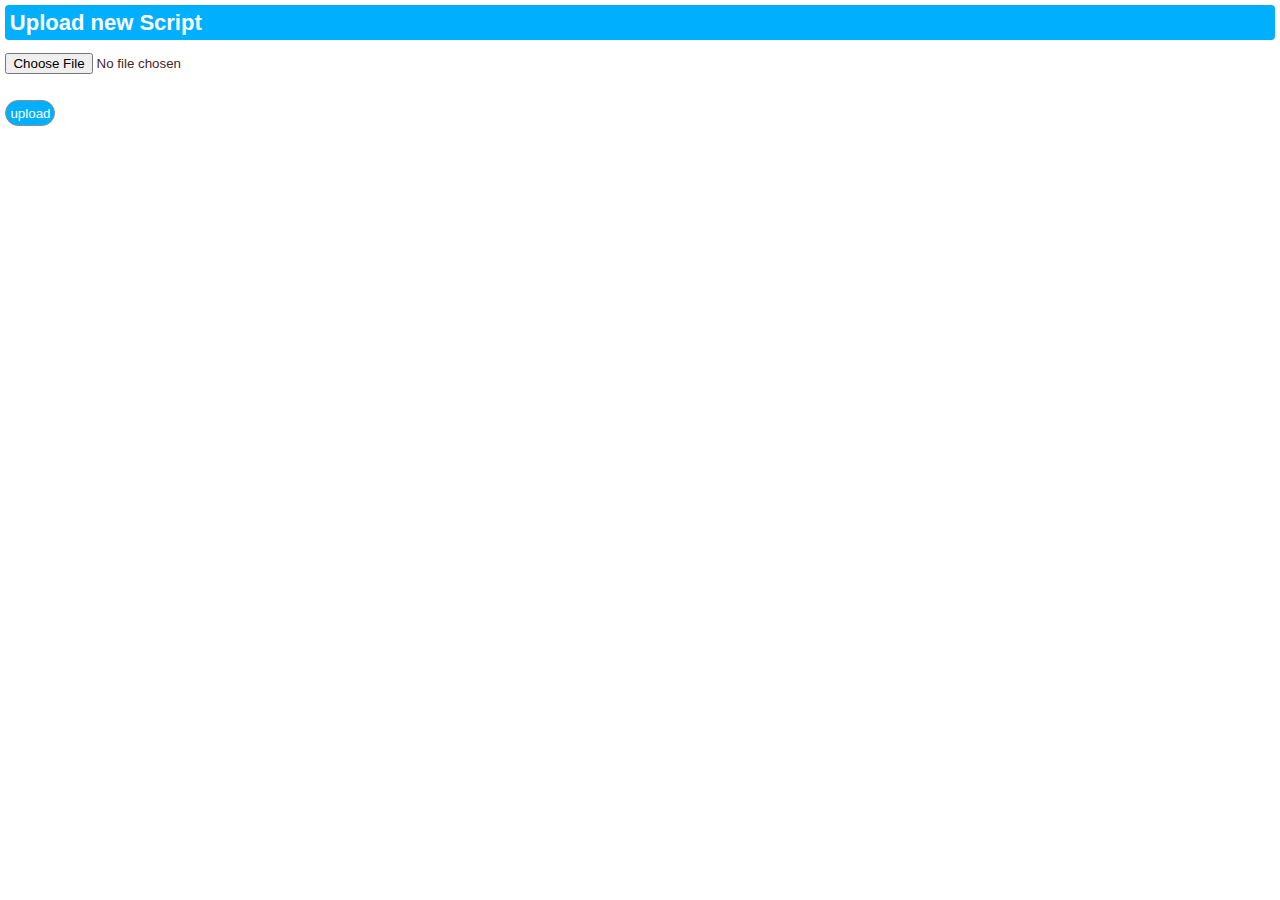
<file: esp8266_wifi_duck/upload.html>
<!Doctype html>
<html>
	<head>
		<meta charset="utf-8">
		<link rel="stylesheet" href="style.css">
		<meta name="viewport" content="width=device-width, initial-scale=0.8">
	</head>
	<body>
		<div id="content">
			<h1>Upload new Script</h1>
			<form action="/upload" method="POST" enctype="multipart/form-data">
				<input type='file' name='update'>
				<br />
				<br />
				<input type='submit' value='upload'>
			</form>
		</div>
	</body>
</html>
</file>
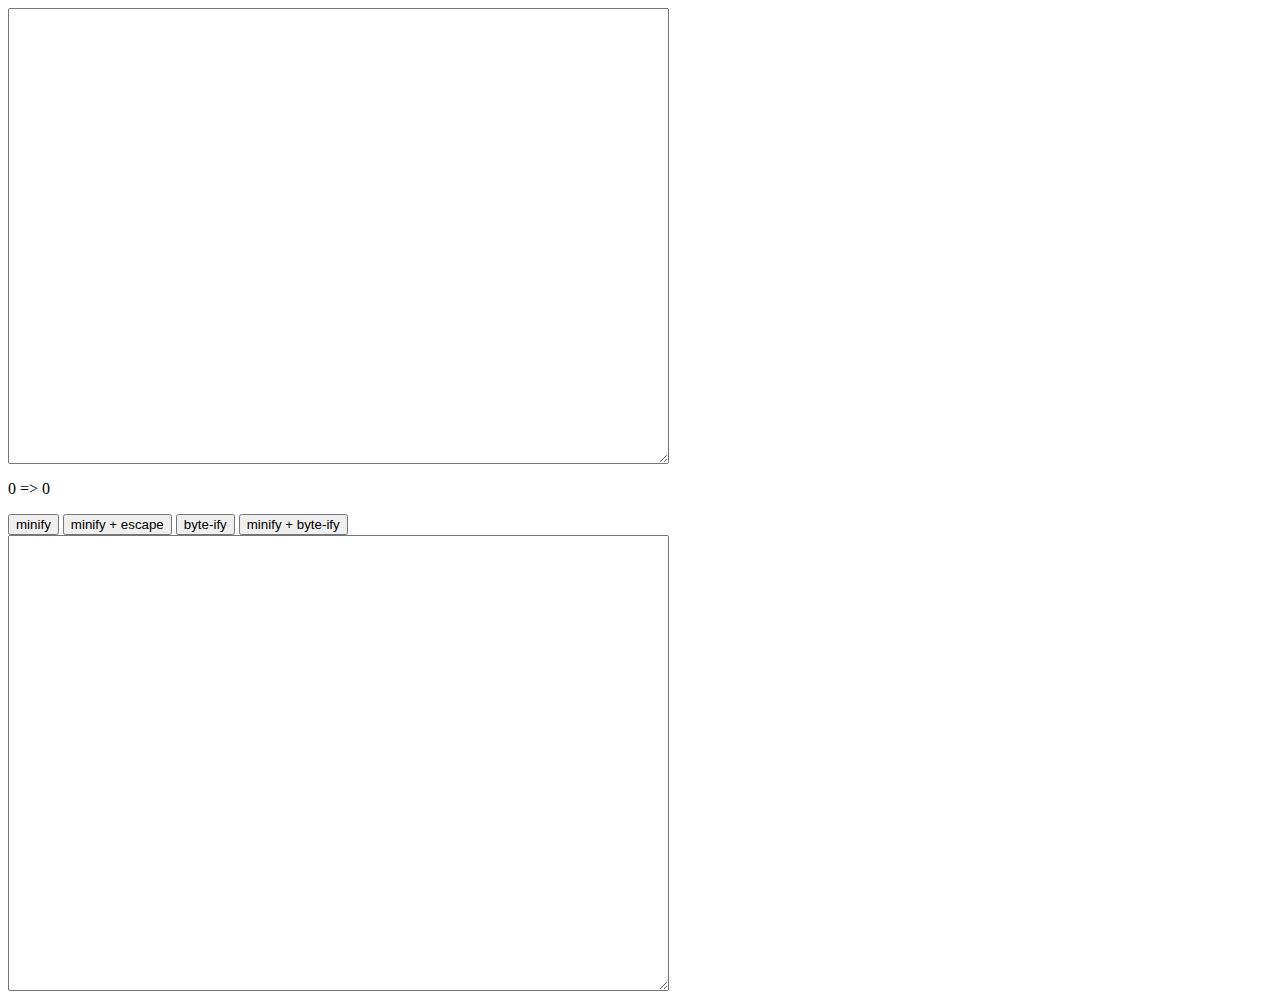
<file: html_files/minifier.html>
<html>
  <head>
    <script src="https://code.jquery.com/jquery-3.1.1.min.js"></script>
    <script>
      function miniEsc(){
        var input = $('#input').val().replace(/\r\n|\r|\n/g," ").replace( /\s\s+/g, ' ' ).replace(/"/g, '\\"' );
        $('#output').val(input);
        $('#info1').html($('#input').val().length);
        $('#info2').html(input.length);
      }
      
      function mini(){
        var input = $('#input').val().replace(/\r\n|\r|\n/g," ").replace( /\s\s+/g, ' ' );
        $('#output').val(input);
        $('#info1').html($('#input').val().length);
        $('#info2').html(input.length);
      }
      
      String.prototype.convertToHex = function (delim) {
          return this.split("").map(function(c) {
              return ("0" + c.charCodeAt(0).toString(16)).slice(-2);
          }).join(delim || "");
      };
      
      function byte(){
        var input = $('#input').val().convertToHex(",0x");
        $('#output').val("0x"+input);
        $('#info1').html($('#input').val().length);
        $('#info2').html((input.match(/,/g) || []).length+1);
      }
	  
	  function byteAndmini(){
		var input = "0x"+$('#input').val().replace(/\r\n|\r|\n/g," ").replace( /\s\s+/g, ' ' ).convertToHex(",0x");;
        $('#output').val(input);
        $('#info1').html($('#input').val().length);
        $('#info2').html((input.match(/,/g) || []).length+1);
	  }
    </script>
  </head>
  <body>
    <textarea id="input" rows="30" cols="80"></textarea><br />
    <p><span id="info1">0</span> => <span id="info2">0</span></p>
    <button onclick="mini()">minify</button>
    <button onclick="miniEsc()">minify + escape</button>
    <button onclick="byte()">byte-ify</button>
	<button onclick="byteAndmini()">minify + byte-ify</button><br />
    <textarea id="output" rows="30" cols="80"></textarea><br />
  </body>
</html>
</file>
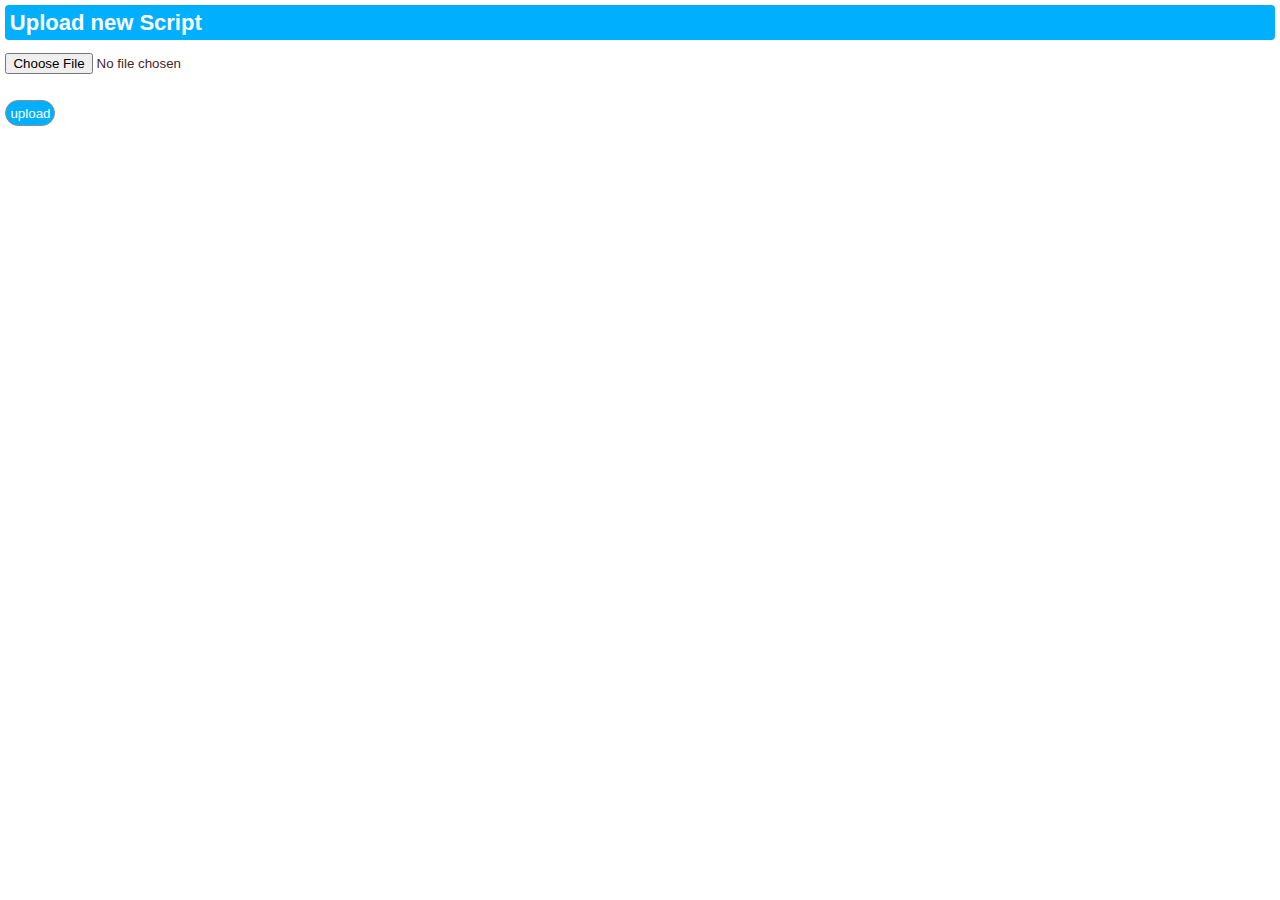
<file: html_files/upload.html>
<!Doctype html>
<html>
	<head>
		<meta charset="utf-8">
		<link rel="stylesheet" href="style.css">
		<meta name="viewport" content="width=device-width, initial-scale=0.8">
	</head>
	<body>
		<div id="content">
			<h1>Upload new Script</h1>
			<form action="/upload" method="POST" enctype="multipart/form-data">
				<input type='file' name='update'>
				<br />
				<br />
				<input type='submit' value='upload'>
			</form>
		</div>
	</body>
</html>
</file>
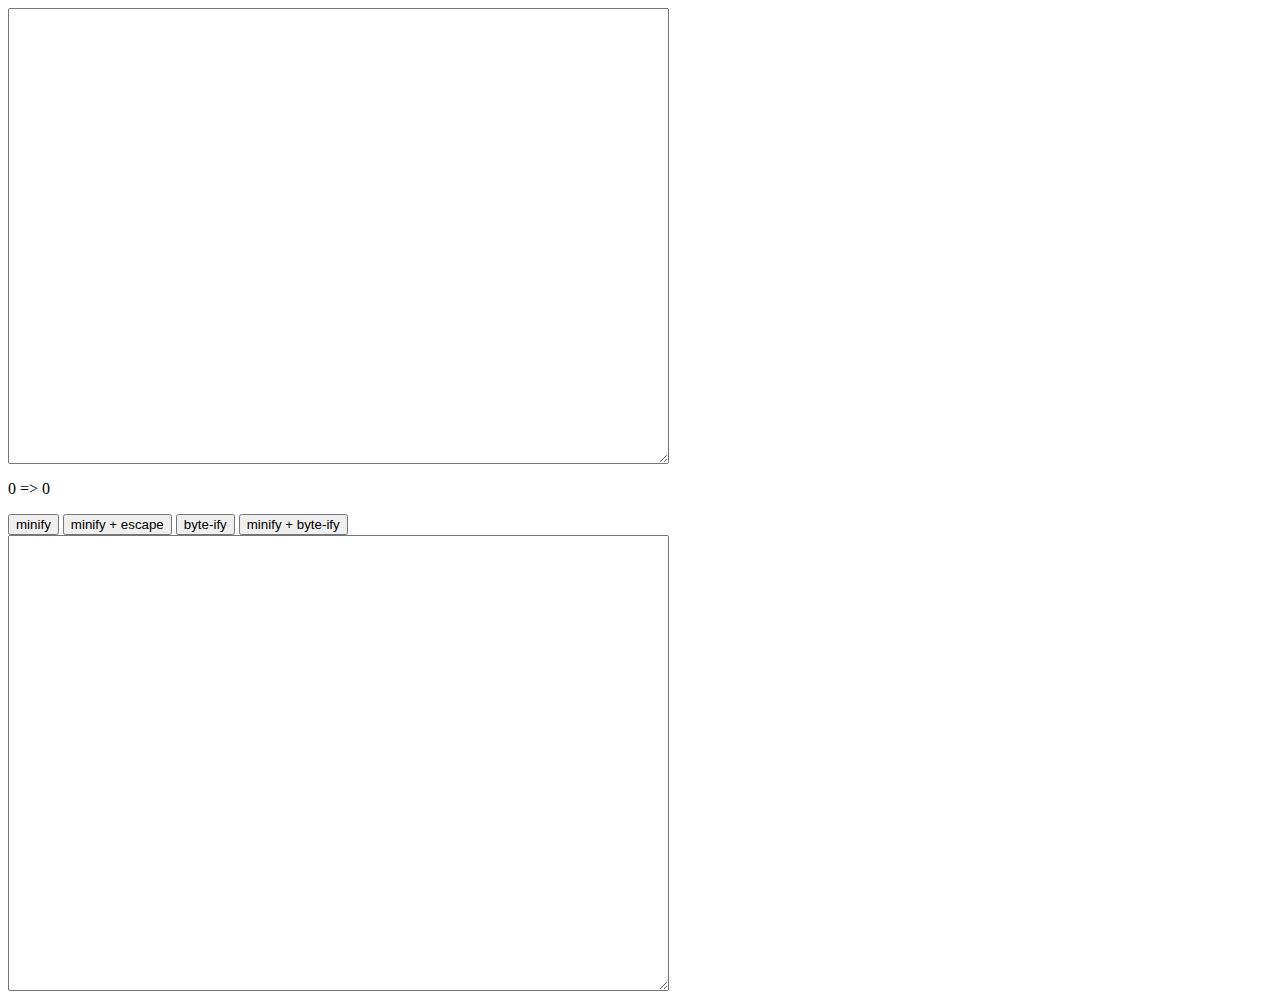
<file: esp8266_wifi_duck/html/minifier.html>
<html>
	<head>
		<script src="https://code.jquery.com/jquery-3.1.1.min.js"></script>
		<script>
			function miniEsc(){
				var input = $('#input').val().replace(/\r\n|\r|\n/g," ").replace( /\s\s+/g, ' ' ).replace(/"/g, '\\"' );
				$('#output').val(input);
				$('#info1').html($('#input').val().length);
				$('#info2').html(input.length);
			}

			function mini(){
				var input = $('#input').val().replace(/\r\n|\r|\n/g," ").replace( /\s\s+/g, ' ' );
				$('#output').val(input);
				$('#info1').html($('#input').val().length);
				$('#info2').html(input.length);
			}

			String.prototype.convertToHex = function (delim) {
				return this.split("").map(function(c) {
					return ("0" + c.charCodeAt(0).toString(16)).slice(-2);
				}).join(delim || "");
			};

			function byte(){
				var input = $('#input').val().convertToHex(",0x");
				$('#output').val("0x"+input);
				$('#info1').html($('#input').val().length);
				$('#info2').html((input.match(/,/g) || []).length+1);
			}

			function byteAndmini(){
				var input = "0x"+$('#input').val().replace(/\r\n|\r|\n/g," ").replace( /\s\s+/g, ' ' ).convertToHex(",0x");;
				$('#output').val(input);
				$('#info1').html($('#input').val().length);
				$('#info2').html((input.match(/,/g) || []).length+1);
			}
		</script>
	</head>
	<body>
		<textarea id="input" rows="30" cols="80"></textarea><br />
		<p><span id="info1">0</span> => <span id="info2">0</span></p>
		<button onclick="mini()">minify</button>
		<button onclick="miniEsc()">minify + escape</button>
		<button onclick="byte()">byte-ify</button>
		<button onclick="byteAndmini()">minify + byte-ify</button><br />
		<textarea id="output" rows="30" cols="80"></textarea><br />
	</body>
</html>
</file>
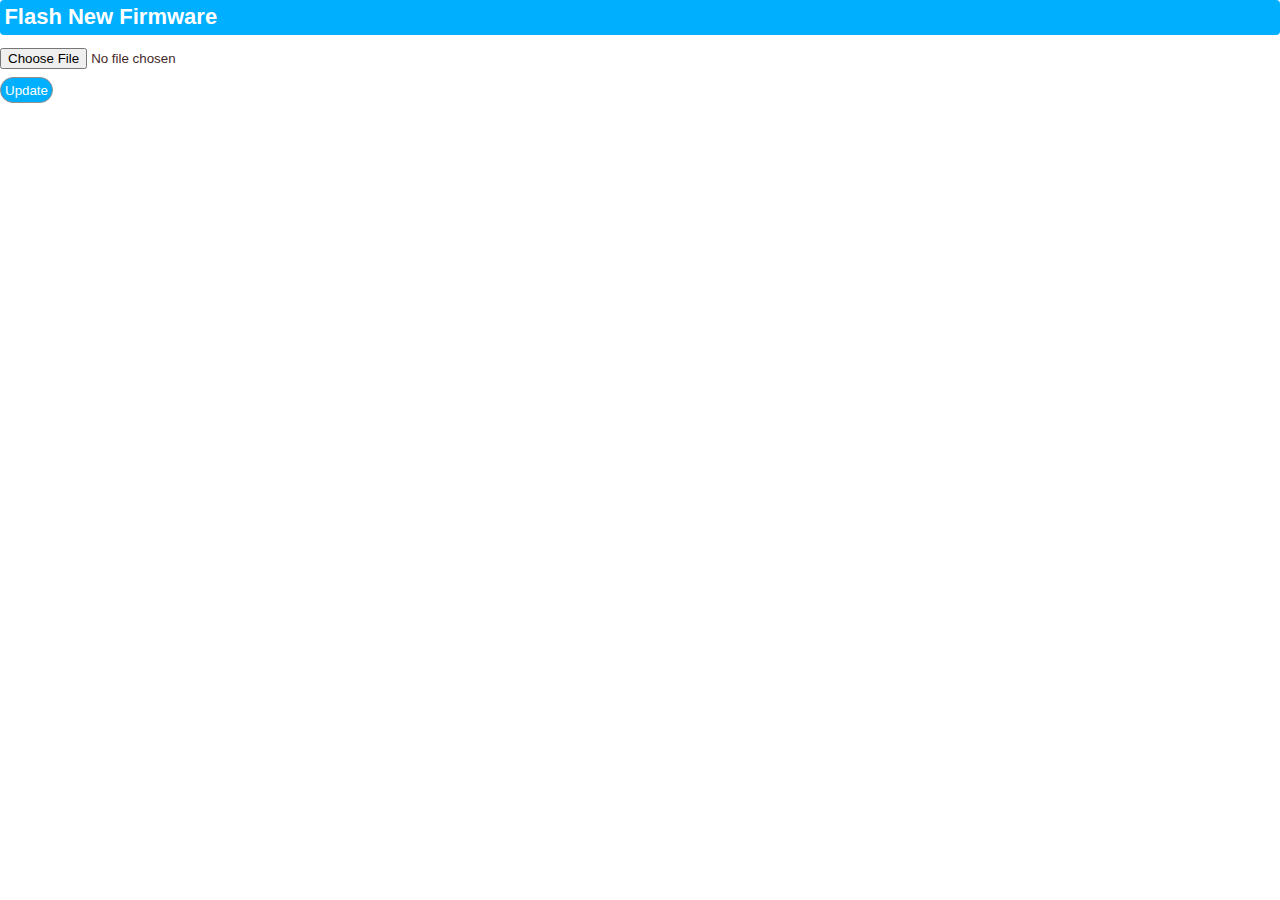
<file: esp8266_wifi_duck/html/update.html>
<!Doctype html>
<html>
	<head>
		<meta charset="utf-8">
		<link rel="stylesheet" href="style.css">
		<meta name="viewport" content="width=device-width, initial-scale=0.8">
	</head>
	<body>
		<h1>Flash New Firmware</h1>
		<form method='POST' action='/update' enctype='multipart/form-data'>
			<input type='file' name='update'>
			<br />
			<input type='submit' value='Update'>
		</form>
	</body>
</html>
</file>
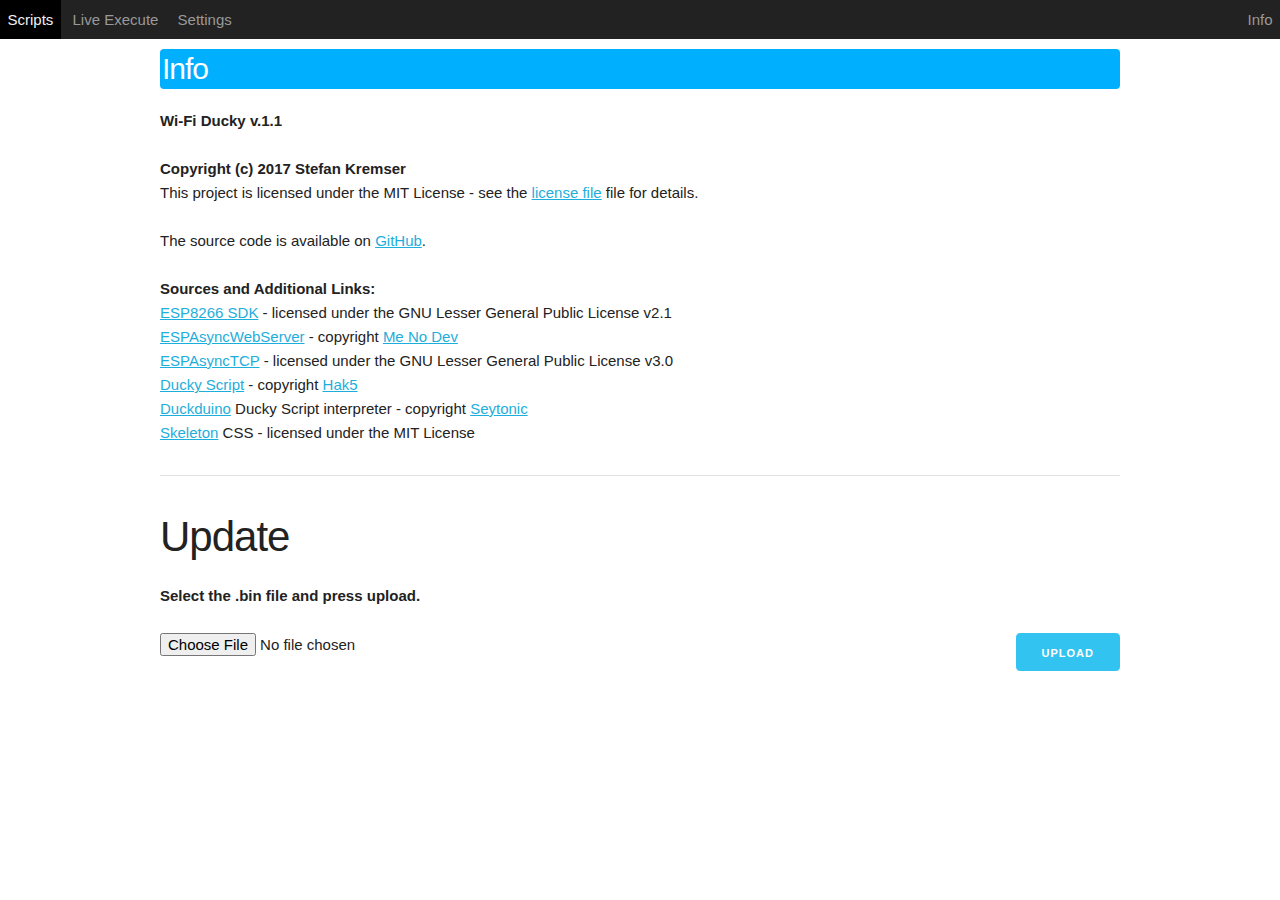
<file: esp8266_wifi_duck/html/files/info.html>
<!Doctype html>
<html>
	<head>
		<meta charset="utf-8">
		<link rel="stylesheet" href="style.css">
		<script src="functions.js"></script>
		<meta name="viewport" content="width=device-width, initial-scale=0.8">
		<meta charset="utf-8">
		<title>Wi-Fi Ducky</title>
		<meta name="description" content="Wi-Fi enabled USB HID">
		<meta name="author" content="Spacehuhn - Stefan Kremser">
		<meta name="viewport" content="width=device-width, initial-scale=1">
		<link rel="stylesheet" href="normalize.css">
		<link rel="stylesheet" href="skeleton.css">
	</head>
	<body>
		<nav>
			<a href="index.html">Scripts</a>
			<a href="live.html">Live Execute</a>
			<a href="settings.html">Settings</a>
			<ul class="nav right">
				<a href="info.html">Info</a>
			<ul>
		</nav>
		<div id="error"></div>
		<div class="container">
			<div class="row">
				<div class="twelve columns">
					<h1 class="header">Info</h1>
					<p>
						<span class="bold">Wi-Fi Ducky v.1.1<br /><br />
						Copyright (c) 2017 Stefan Kremser</span><br />
						This project is licensed under the MIT License - see the <a href="license">license file</a> file for details.<br />
						<br />
						The source code is available on <a href="https://github.com/spacehuhn/wifi_ducky" target="_blank">GitHub</a>.<br />
						<br />
						<span class="bold">Sources and Additional Links:</span><br />
						<a href="https://github.com/esp8266/Arduino">ESP8266 SDK</a> - licensed under the GNU Lesser General Public License v2.1<br />
						<a href="https://github.com/me-no-dev/ESPAsyncWebServer">ESPAsyncWebServer</a> - copyright <a href="https://github.com/me-no-dev">Me No Dev</a><br />
						<a href="https://github.com/me-no-dev/ESPAsyncTCP">ESPAsyncTCP</a> - licensed under the GNU Lesser General Public License v3.0<br />
						<a href="https://github.com/hak5darren/USB-Rubber-Ducky/wiki/Duckyscript">Ducky Script</a> - copyright <a href="https://www.hak5.org/">Hak5</a><br />
						<a href="https://github.com/Seytonic/Duckduino-microSD">Duckduino</a> Ducky Script interpreter - copyright <a href="https://www.youtube.com/seytonic">Seytonic</a><br />
						<a href="http://getskeleton.com/">Skeleton</a> CSS - licensed under the MIT License<br />
					</p>
					<hr />
					<h2>Update</h2>
					<p class="bold">Select the .bin file and press upload.</p>
					<form method='POST' action='/update' enctype='multipart/form-data'>
						<input type='file' name='update'>
						<input type='submit' class="button-primary right" value='Upload'>
					</form>
				</div>
			</div>
		</div>
	</body>
</html>
</file>
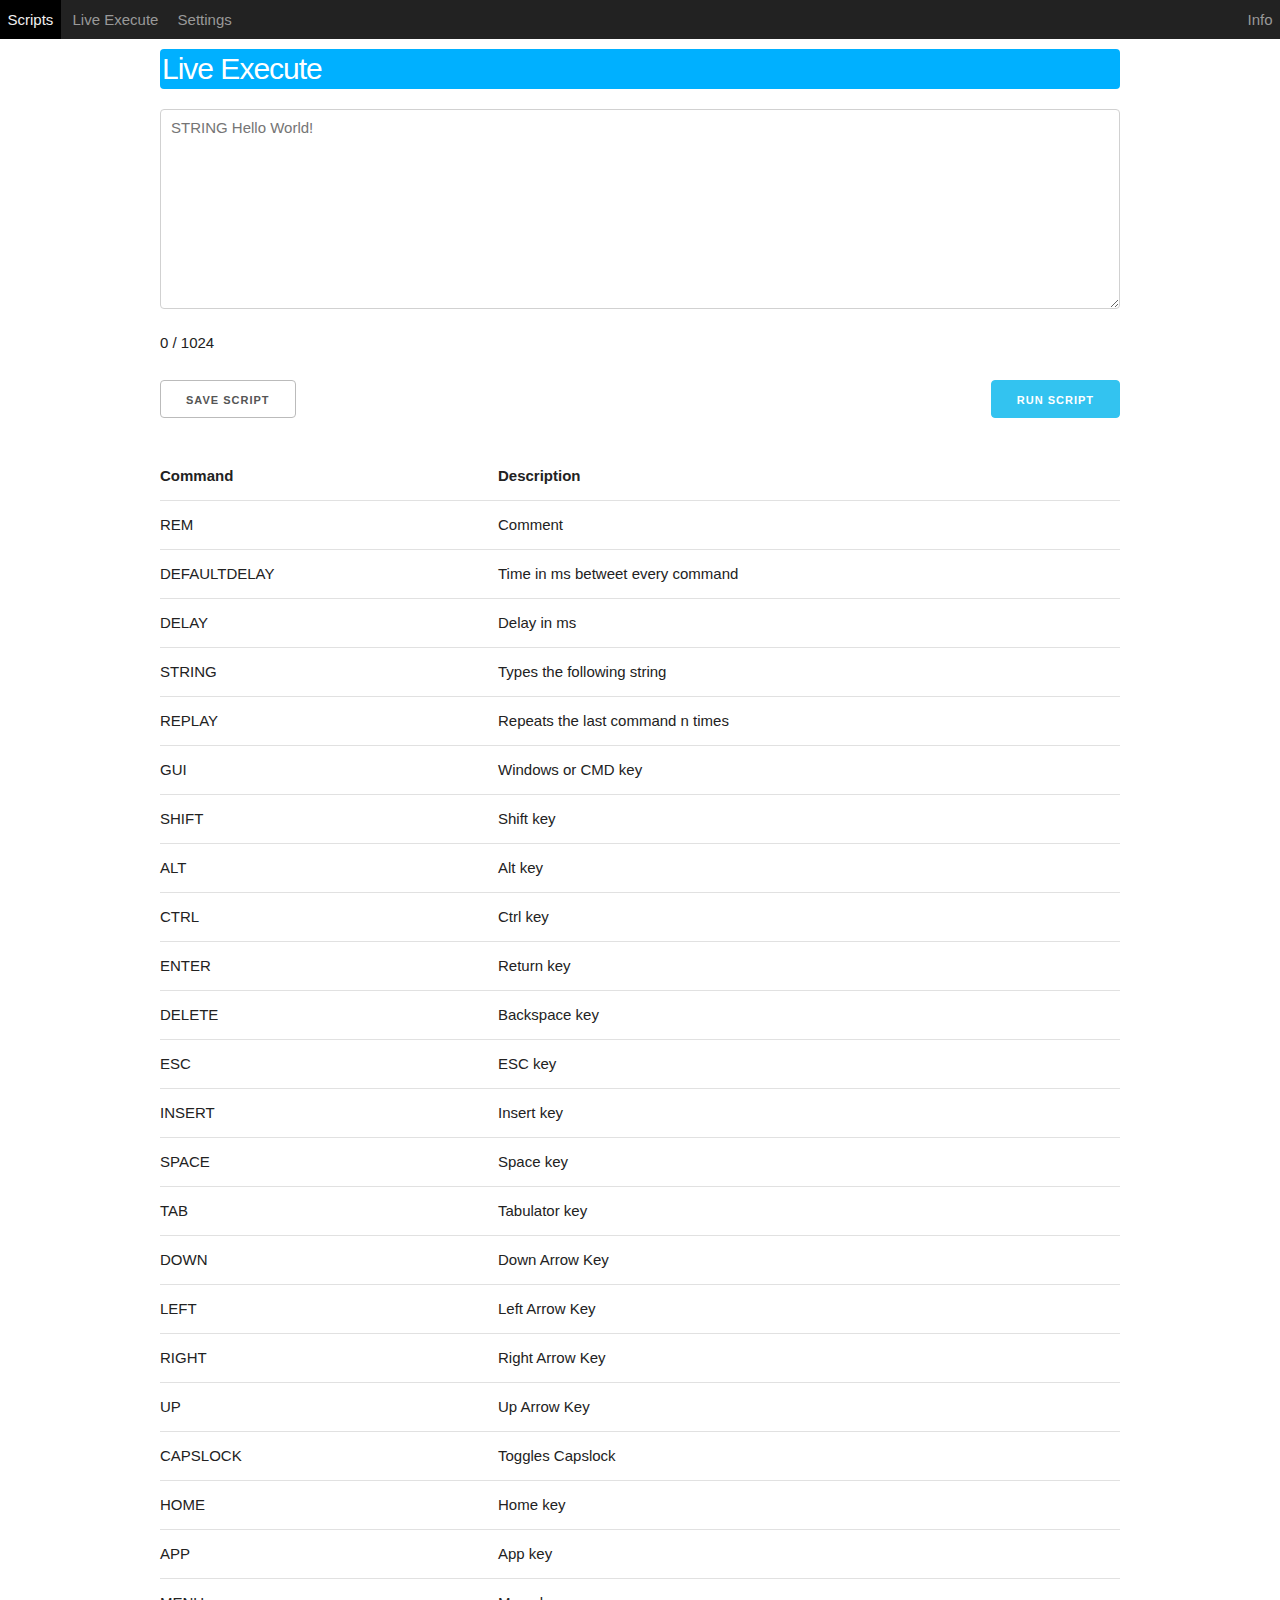
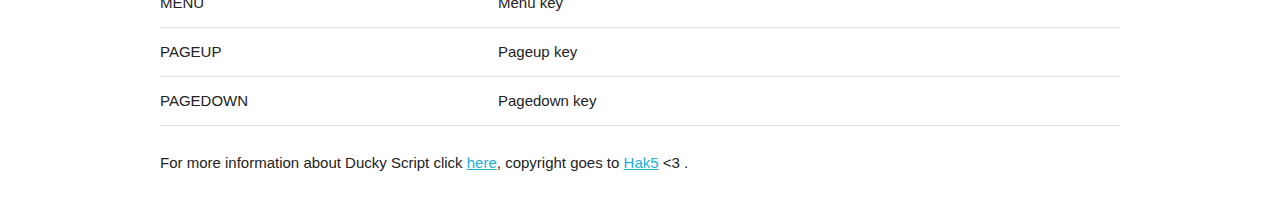
<file: esp8266_wifi_duck/html/files/live.html>
<!Doctype html>
<html>
	<head>
		<meta charset="utf-8">
		<link rel="stylesheet" href="style.css">
		<script src="functions.js"></script>
		<meta name="viewport" content="width=device-width, initial-scale=0.8">
		<meta charset="utf-8">
		<title>Wi-Fi Ducky</title>
		<meta name="description" content="Wi-Fi enabled USB HID">
		<meta name="author" content="Spacehuhn - Stefan Kremser">
		<meta name="viewport" content="width=device-width, initial-scale=1">
		<link rel="stylesheet" href="normalize.css">
		<link rel="stylesheet" href="skeleton.css">
	</head>
	<body>
		<nav>
			<a href="index.html">Scripts</a>
			<a href="live.html">Live Execute</a>
			<a href="settings.html">Settings</a>
			<ul class="nav right">
				<a href="info.html">Info</a>
			<ul>
		</nav>
		<div id="error"></div>
		<div class="container">
			<div class="row">
				<div class="twelve columns">
					<h1 class="header">Live Execute</h1>
					<form>
						<textarea id="scriptTextArea" name='script' maxlength="1024" placeholder="STRING Hello World!" onkeyup="count()" onkeydown="count()" onchange="count()"></textarea>
						<p><span id="charCount">0</span> / 1024</p>
					</form>
					<button onclick="save()" class="left">save script</button>
					<button onclick="run()" class="button-primary right">run script</button>
					<br />
					<br />
					<br />
					<table>
						<tr>
							<th>Command</th>
							<th>Description</th>
						</tr>
						<tr>
							<td>REM</td>
							<td>Comment</td>
						</tr>
						<tr>
							<td>DEFAULTDELAY</td>
							<td>Time in ms betweet every command</td>
						</tr>
						<tr>
							<td>DELAY</td>
							<td>Delay in ms</td>
						</tr>
						<tr>
							<td>STRING</td>
							<td>Types the following string</td>
						</tr>
						<tr>
							<td>REPLAY</td>
							<td>Repeats the last command n times</td>
						</tr>
						<tr>
							<td>GUI</td>
							<td>Windows or CMD key</td>
						</tr>
						<tr>
							<td>SHIFT</td>
							<td>Shift key</td>
						</tr>
						<tr>
							<td>ALT</td>
							<td>Alt key</td>
						</tr>
						<tr>
							<td>CTRL</td>
							<td>Ctrl key</td>
						</tr>
						<tr>
							<td>ENTER</td>
							<td>Return key</td>
						</tr>
						<tr>
							<td>DELETE</td>
							<td>Backspace key</td>
						</tr>
						<tr>
							<td>ESC</td>
							<td>ESC key</td>
						</tr>
						<tr>
							<td>INSERT</td>
							<td>Insert key</td>
						</tr>
						<tr>
							<td>SPACE</td>
							<td>Space key</td>
						</tr>
						<tr>
							<td>TAB</td>
							<td>Tabulator key</td>
						</tr>
						<tr>
							<td>DOWN</td>
							<td>Down Arrow Key</td>
						</tr>
						<tr>
							<td>LEFT</td>
							<td>Left Arrow Key</td>
						</tr>
						<tr>
							<td>RIGHT</td>
							<td>Right Arrow Key</td>
						</tr>
						<tr>
							<td>UP</td>
							<td>Up Arrow Key</td>
						</tr>
						<tr>
							<td>CAPSLOCK</td>
							<td>Toggles Capslock</td>
						</tr>
						<tr>
							<td>HOME</td>
							<td>Home key</td>
						</tr>
						<tr>
							<td>APP</td>
							<td>App key</td>
						</tr>
						<tr>
							<td>MENU</td>
							<td>Menu key</td>
						</tr>
						<tr>
							<td>PAGEUP</td>
							<td>Pageup key</td>
						</tr>
						<tr>
							<td>PAGEDOWN</td>
							<td>Pagedown key</td>
						</tr>
					</table>
					<p>
						For more information about Ducky Script click <a href="https://github.com/hak5darren/USB-Rubber-Ducky">here</a>,
						copyright goes to <a href="https://www.hak5.org/">Hak5</a> <3 .
					</p>
				</div>
			</div>
		</div>
		<script>
			function count(){
				document.getElementById("charCount").innerHTML = document.getElementById("scriptTextArea").value.length;
			}

			function run(){
				var script = document.getElementById("scriptTextArea").value.replace(/\n\r?/g, '%0D');
				getResponse("run?script="+script,function(responseText){
					if(responseText == "true") showMessage("Executing Script...",2500);
				},undefined,undefined, "POST");
			}

			function save(){
				var scriptName = prompt("Scriptname:");
				if(scriptName !== null){
					var script = document.getElementById("scriptTextArea").value.replace(/\n\r?/g, '%0D');
					console.log(script);
					getResponse("save?name="+scriptName+"&script="+script,function(responseText){
						if(responseText == "true") showMessage("Script saved as '"+scriptName+"'",2500);
					},undefined,undefined, "POST");
				}
			}
		</script>
	</body>
</html>
</file>
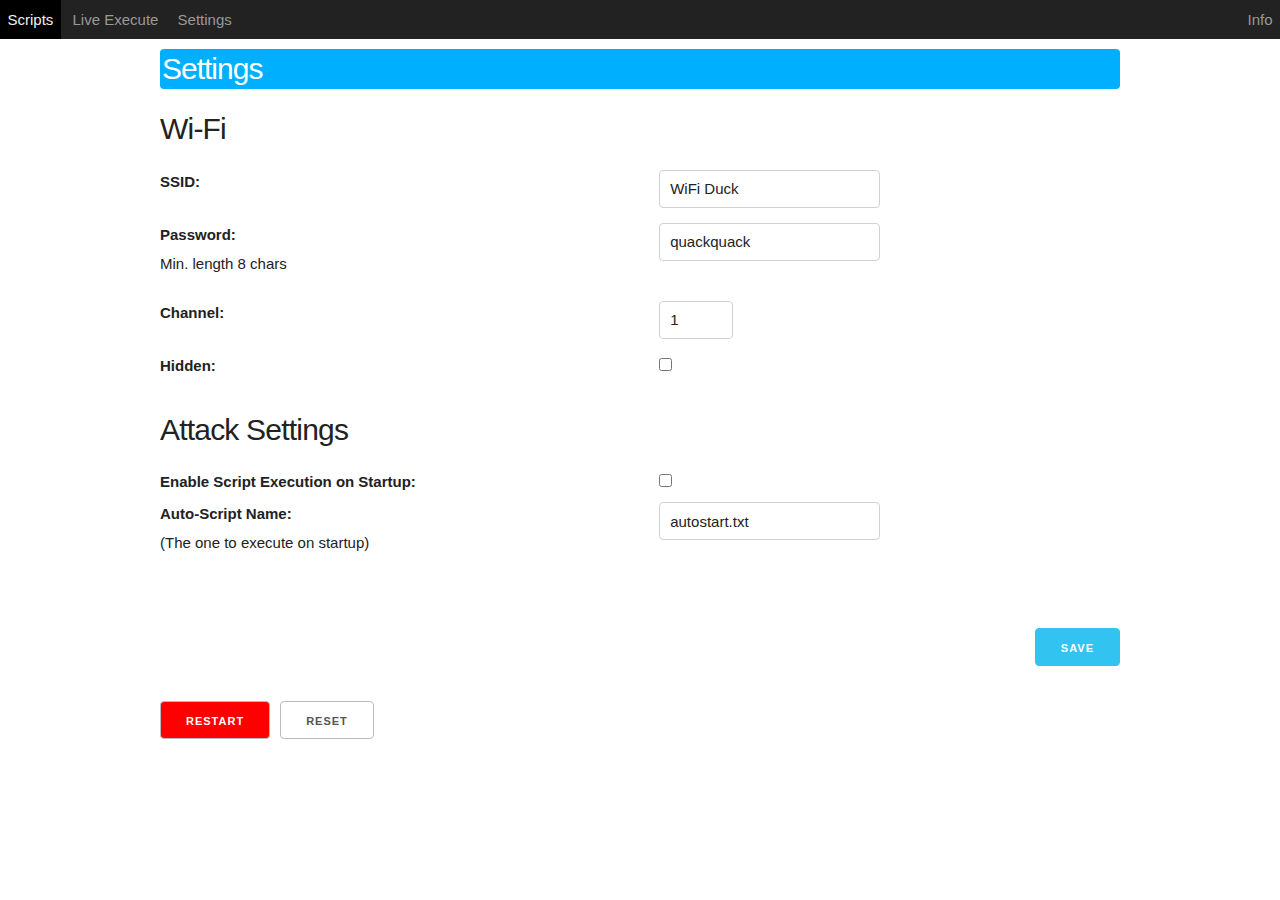
<file: esp8266_wifi_duck/html/files/settings.html>
<!Doctype html>
<html>
	<head>
		<meta charset="utf-8">
		<link rel="stylesheet" href="style.css">
		<script src="functions.js"></script>
		<meta name="viewport" content="width=device-width, initial-scale=0.8">
		<meta charset="utf-8">
		<title>Wi-Fi Ducky</title>
		<meta name="description" content="Wi-Fi enabled USB HID">
		<meta name="author" content="Spacehuhn - Stefan Kremser">
		<meta name="viewport" content="width=device-width, initial-scale=1">
		<link rel="stylesheet" href="normalize.css">
		<link rel="stylesheet" href="skeleton.css">
	</head>
	<body>
		<nav>
			<a href="index.html">Scripts</a>
			<a href="live.html">Live Execute</a>
			<a href="settings.html">Settings</a>
			<ul class="nav right">
				<a href="info.html">Info</a>
			<ul>
		</nav>
		<div id="error"></div>
		<div class="container">
			<div class="row">
				<div class="twelve columns">
					<h1 class="header">Settings</h1>
				</div>
				<form action="settings.html" method="POST">
					<h4>Wi-Fi</h4>
					<div class="row">
						<div class="six columns left">
							<label for="ssid">SSID: </label>
						</div>
						<div class="six columns left">
							<input type="text" value="WiFi Duck" id="ssid" name="ssid" maxlength="32" minlength="1"/>
						</div>
					</div>
					<div class="row">
						<div class="six columns left">
							<label for="pswd">Password: </label>
							<p>Min. length 8 chars</p>
						</div>
						<div class="six columns left">
							<input type="text" value="quackquack" id="pswd" name="pswd"  maxlength="32" minlength="8"/>
						</div>
					</div>
					<div class="row">
						<div class="six columns left">
							<label for="ch">Channel: </label>
						</div>
						<div class="six columns left">
							<input type="number" min="1" max="14" value="1" id="ch" name="ch" />
						</div>
					</div>
					<div class="row">
						<div class="six columns left">
							<label for="hidden">Hidden: </label>
						</div>
						<div class="six columns left">
							<input type="checkbox" id="hidden" name="hidden" value="enabled" />
						</div>
					</div>
					<br />
					<h4>Attack Settings</h4>
					<div class="row">
						<div class="six columns left">
							<label for="autoExec">Enable Script Execution on Startup: </label>
						</div>
						<div class="six columns left">
							<input type="checkbox" id="autoExec" name="autoExec" value="enabled" />
						</div>
					</div>
					<div class="row">
						<div class="six columns left">
							<label for="autostart">Auto-Script Name: </label>
							<p>(The one to execute on startup)</p>
						</div>
						<div class="six columns left">
							<input type="text" minlength="1" maxlength="32" value="autostart.txt" id="autostart" name="autostart" />
						</div>
					</div>
					<br />
					<br />
					<input type="submit" class="button-primary right" value="save" />
				</form>
				<br />
				<br />
				<button class="left button-warn" onclick="restart()">restart</button>
				<button class="left margin-left" onclick="reset()">reset</button>
			</div>
		</div>

		<script>
			function set(e,v) document.getElementById(e).value = v;
			function setChecked(e) document.getElementById(e).setAttribute('checked','checked');

			function loadSettings(){
				getResponse("settings.json",function(responseText){
					var res = JSON.parse(responseText);
					set("ssid",res.ssid);
					set("pswd",res.password);
					set("ch",res.channel);
					set("hidden",res.hidden);
					set("autostart",res.autostart);
					if(res.hidden) setChecked("hidden");
					if(res.autoExec) setChecked("autoExec");
				});
			}

			loadSettings();

			function restart(){
				getResponse("restart",function(responseText){},function(){
					document.getElementById("error").innerHTML = "device is restarting";
				},1000);
			}

			function reset(){
				getResponse("reset",function(responseText){
					loadSettings();
				});
			}
		</script>
	</body>
</html>
</file>
<file: esp8266_wifi_duck/style.css>
/* Global */
*,body{
	margin: 0;
	padding: 0;
	font-family: arial;
	color: #432929;
}
h1{
	font-size: 22px;
	margin-bottom: 0.6em;
	background: #00B0FF;
	color: #fff;
	padding:0.2em;
	border-radius:4px;
}
input[type="text"]{
	height: 24px;
	width: 120px;
	border: 1px solid #A99D9D;
	border-radius: 5px;
	padding: 0.2em;
	margin: 2px;
}
input[type="checkbox"]{
	height: 15px;
	width: auto;
}
.button{
	text-decoration: none;
	display: inline-block;
}
button,
.button,
input[type="submit"]{
	background: #00B0FF;
	color: #fff;
	border: 1px solid #8F8F8F;
	border-radius: 14px;
	padding: 0.34em 0.3em;
	margin-bottom: 0.6em;
	margin-top: 0.6em;
}
button:hover,
.button:hover,
input[type="submit"]:hover{
	color: #000;
}

.warn{
	color:#c20000;
}
.warnBtn{
	background: #c20000;
	color: #fff;
}
.warnBtn:hover{
	background: #f00;
	color: #000;
}
.selectedBtn{
	background: #fff;
	color: #000;
}
.selectedBtn:hover{
	background: #00B0FF;
	color: #fff;
}
.right{ float: right; }
.bold{ font-weight: bold; }
.block{ display: block; }
.marginNull{ margin: 0}
.blue{ color: #00B0FF }
.small{ font-size: 14px; color: #727272 }
	
/* Navigation */
nav{
	background: #222;
}
nav a{
	background: #222;
	color: #999;
	padding: 0.5em;
	display: inline-block;
	text-decoration: none;
}
nav a:hover{
	background: #000;
	color:#f0f0f0;
}
	
/* Content */
#content{
	padding: 0.34em;
}
table{
	padding: 0;
	width: 100%;
	max-width: 960px;
	margin: 0 auto;
	border-spacing: 0;
	background: #222222;
}
table th{
	background: #222222;
	color: #f0f0f0;
}
table td{
	font-size: 14px;
	background: #f0f0f0;
}
table th, table td{
	text-align: center;
	padding: 0.1em 0;
}
table .selected td{
	background: #11a4cc;
}
</file>
<file: html_files/style.css>
/* Global */
*,body{
	margin: 0;
	padding: 0;
	font-family: arial;
	color: #432929;
}
h1{
	font-size: 22px;
	margin-bottom: 0.6em;
	background: #00B0FF;
	color: #fff;
	padding:0.2em;
	border-radius:4px;
}
input[type="text"]{
	height: 24px;
	width: 120px;
	border: 1px solid #A99D9D;
	border-radius: 5px;
	padding: 0.2em;
	margin: 2px;
}
input[type="checkbox"]{
	height: 15px;
	width: auto;
}
.button{
	text-decoration: none;
	display: inline-block;
}
button,
.button,
input[type="submit"]{
	background: #00B0FF;
	color: #fff;
	border: 1px solid #8F8F8F;
	border-radius: 14px;
	padding: 0.34em 0.3em;
	margin-bottom: 0.6em;
	margin-top: 0.6em;
}
button:hover,
.button:hover,
input[type="submit"]:hover{
	color: #000;
}

.warn{
	color:#c20000;
}
.warnBtn{
	background: #c20000;
	color: #fff;
}
.warnBtn:hover{
	background: #f00;
	color: #000;
}
.selectedBtn{
	background: #fff;
	color: #000;
}
.selectedBtn:hover{
	background: #00B0FF;
	color: #fff;
}
.right{ float: right; }
.bold{ font-weight: bold; }
.block{ display: block; }
.marginNull{ margin: 0}
.blue{ color: #00B0FF }
.small{ font-size: 14px; color: #727272 }
	
/* Navigation */
nav{
	background: #222;
}
nav a{
	background: #222;
	color: #999;
	padding: 0.5em;
	display: inline-block;
	text-decoration: none;
}
nav a:hover{
	background: #000;
	color:#f0f0f0;
}
	
/* Content */
#content{
	padding: 0.34em;
}
table{
	padding: 0;
	width: 100%;
	max-width: 960px;
	margin: 0 auto;
	border-spacing: 0;
	background: #222222;
}
table th{
	background: #222222;
	color: #f0f0f0;
}
table td{
	font-size: 14px;
	background: #f0f0f0;
}
table th, table td{
	text-align: center;
	padding: 0.1em 0;
}
table .selected td{
	background: #11a4cc;
}
</file>
<file: esp8266_wifi_duck/html/style.css>
/* Global */
*,body{
	margin: 0;
	padding: 0;
	font-family: arial;
	color: #432929;
}
h1{
	font-size: 22px;
	margin-bottom: 0.6em;
	background: #00B0FF;
	color: #fff;
	padding:0.2em;
	border-radius:4px;
}
input[type="text"]{
	height: 24px;
	width: 120px;
	border: 1px solid #A99D9D;
	border-radius: 5px;
	padding: 0.2em;
	margin: 2px;
}
input[type="checkbox"]{
	height: 15px;
	width: auto;
}
.button{
	text-decoration: none;
	display: inline-block;
}
button,
.button,
input[type="submit"]{
	background: #00B0FF;
	color: #fff;
	border: 1px solid #8F8F8F;
	border-radius: 14px;
	padding: 0.34em 0.3em;
	margin-bottom: 0.6em;
	margin-top: 0.6em;
}
button:hover,
.button:hover,
input[type="submit"]:hover{
	color: #000;
}

.warn{
	color:#c20000;
}
.warnBtn{
	background: #c20000;
	color: #fff;
}
.warnBtn:hover{
	background: #f00;
	color: #000;
}
.selectedBtn{
	background: #fff;
	color: #000;
}
.selectedBtn:hover{
	background: #00B0FF;
	color: #fff;
}
.right{ float: right; }
.bold{ font-weight: bold; }
.block{ display: block; }
.marginNull{ margin: 0}
.blue{ color: #00B0FF }
.small{ font-size: 14px; color: #727272 }
	
/* Navigation */
nav{
	background: #222;
}
nav a{
	background: #222;
	color: #999;
	padding: 0.5em;
	display: inline-block;
	text-decoration: none;
}
nav a:hover{
	background: #000;
	color:#f0f0f0;
}
	
/* Content */
#content{
	padding: 0.34em;
}
table{
	padding: 0;
	width: 100%;
	max-width: 960px;
	margin: 0 auto;
	border-spacing: 0;
	background: #222222;
}
table th{
	background: #222222;
	color: #f0f0f0;
}
table td{
	font-size: 14px;
	background: #f0f0f0;
}
table th, table td{
	text-align: center;
	padding: 0.1em 0;
}
table .selected td{
	background: #11a4cc;
}
</file>
<file: esp8266_wifi_duck/html/files/style.css>
/* Global */
.header{
	font-size: 3rem;
	margin-top: 1rem;
	background: #00B0FF;
	color: #fff;
	padding:0.2rem;
	border-radius:4px;
}
.button-warn{
	background: #f00;
	color: #fff;
}
nav{
	background: #222;
}
nav a{
	background: #222;
	color: #999;
	padding: 0.5em;
	display: inline-block;
	text-decoration: none;
}
nav a:hover{
	background: #000;
	color:#f0f0f0;
}
.left{
	float: left;
}
.right{
	float: right;
}
.bold{
	font-weight: bold;
}
.margin-left{
	margin-left: 1rem;
}
.clear{
	clear: both;
}
table{
	width: 100%;
}
#memoryGraph{
	width: 12rem;
}
#scriptTextArea{
	width:100%;
	height:20rem;
}
#error{
	text-align: center;
	color: #fff;
	background: #f00;
}
</file>
<file: esp8266_wifi_duck/html/files/skeleton.css>
/* latin-ext */
@font-face {
  font-family: 'Raleway';
  font-style: normal;
  font-weight: 300;
  src: local('Raleway Light'), local('Raleway-Light');
  unicode-range: U+0100-024F, U+1E00-1EFF, U+20A0-20AB, U+20AD-20CF, U+2C60-2C7F, U+A720-A7FF;
}
/* latin */
@font-face {
  font-family: 'Raleway';
  font-style: normal;
  font-weight: 300;
  src: local('Raleway Light'), local('Raleway-Light');
  unicode-range: U+0000-00FF, U+0131, U+0152-0153, U+02C6, U+02DA, U+02DC, U+2000-206F, U+2074, U+20AC, U+2212, U+2215;
}
/* latin-ext */
@font-face {
  font-family: 'Raleway';
  font-style: normal;
  font-weight: 400;
  src: local('Raleway'), local('Raleway-Regular');
  unicode-range: U+0100-024F, U+1E00-1EFF, U+20A0-20AB, U+20AD-20CF, U+2C60-2C7F, U+A720-A7FF;
}
/* latin */
@font-face {
  font-family: 'Raleway';
  font-style: normal;
  font-weight: 400;
  src: local('Raleway'), local('Raleway-Regular');
  unicode-range: U+0000-00FF, U+0131, U+0152-0153, U+02C6, U+02DA, U+02DC, U+2000-206F, U+2074, U+20AC, U+2212, U+2215;
}
/* latin-ext */
@font-face {
  font-family: 'Raleway';
  font-style: normal;
  font-weight: 600;
  src: local('Raleway SemiBold'), local('Raleway-SemiBold');
  unicode-range: U+0100-024F, U+1E00-1EFF, U+20A0-20AB, U+20AD-20CF, U+2C60-2C7F, U+A720-A7FF;
}
/* latin */
@font-face {
  font-family: 'Raleway';
  font-style: normal;
  font-weight: 600;
  src: local('Raleway SemiBold'), local('Raleway-SemiBold');
  unicode-range: U+0000-00FF, U+0131, U+0152-0153, U+02C6, U+02DA, U+02DC, U+2000-206F, U+2074, U+20AC, U+2212, U+2215;
}

/*
* Skeleton V2.0.4
* Copyright 2014, Dave Gamache
* www.getskeleton.com
* Free to use under the MIT license.
* http://www.opensource.org/licenses/mit-license.php
* 12/29/2014
*/


/* Table of contents
––––––––––––––––––––––––––––––––––––––––––––––––––
- Grid
- Base Styles
- Typography
- Links
- Buttons
- Forms
- Lists
- Code
- Tables
- Spacing
- Utilities
- Clearing
- Media Queries
*/


/* Grid
–––––––––––––––––––––––––––––––––––––––––––––––––– */
.container {
  position: relative;
  width: 100%;
  max-width: 960px;
  margin: 0 auto;
  padding: 0 20px;
  box-sizing: border-box; }
.column,
.columns {
  width: 100%;
  box-sizing: border-box; }

/* For devices larger than 400px */
@media (min-width: 400px) {
  .container {
    width: 85%;
    padding: 0; }
}

/* For devices larger than 550px */
@media (min-width: 550px) {
  .container {
    width: 80%; }
  .column,
  .columns {
    margin-left: 4%; }
  .column:first-child,
  .columns:first-child {
    margin-left: 0; }

  .one.column,
  .one.columns                    { width: 4.66666666667%; }
  .two.columns                    { width: 13.3333333333%; }
  .three.columns                  { width: 22%;            }
  .four.columns                   { width: 30.6666666667%; }
  .five.columns                   { width: 39.3333333333%; }
  .six.columns                    { width: 48%;            }
  .seven.columns                  { width: 56.6666666667%; }
  .eight.columns                  { width: 65.3333333333%; }
  .nine.columns                   { width: 74.0%;          }
  .ten.columns                    { width: 82.6666666667%; }
  .eleven.columns                 { width: 91.3333333333%; }
  .twelve.columns                 { width: 100%; margin-left: 0; }

  .one-third.column               { width: 30.6666666667%; }
  .two-thirds.column              { width: 65.3333333333%; }

  .one-half.column                { width: 48%; }

  /* Offsets */
  .offset-by-one.column,
  .offset-by-one.columns          { margin-left: 8.66666666667%; }
  .offset-by-two.column,
  .offset-by-two.columns          { margin-left: 17.3333333333%; }
  .offset-by-three.column,
  .offset-by-three.columns        { margin-left: 26%;            }
  .offset-by-four.column,
  .offset-by-four.columns         { margin-left: 34.6666666667%; }
  .offset-by-five.column,
  .offset-by-five.columns         { margin-left: 43.3333333333%; }
  .offset-by-six.column,
  .offset-by-six.columns          { margin-left: 52%;            }
  .offset-by-seven.column,
  .offset-by-seven.columns        { margin-left: 60.6666666667%; }
  .offset-by-eight.column,
  .offset-by-eight.columns        { margin-left: 69.3333333333%; }
  .offset-by-nine.column,
  .offset-by-nine.columns         { margin-left: 78.0%;          }
  .offset-by-ten.column,
  .offset-by-ten.columns          { margin-left: 86.6666666667%; }
  .offset-by-eleven.column,
  .offset-by-eleven.columns       { margin-left: 95.3333333333%; }

  .offset-by-one-third.column,
  .offset-by-one-third.columns    { margin-left: 34.6666666667%; }
  .offset-by-two-thirds.column,
  .offset-by-two-thirds.columns   { margin-left: 69.3333333333%; }

  .offset-by-one-half.column,
  .offset-by-one-half.columns     { margin-left: 52%; }

}


/* Base Styles
–––––––––––––––––––––––––––––––––––––––––––––––––– */
/* NOTE
html is set to 62.5% so that all the REM measurements throughout Skeleton
are based on 10px sizing. So basically 1.5rem = 15px :) */
html {
  font-size: 62.5%; }
body {
  font-size: 1.5em; /* currently ems cause chrome bug misinterpreting rems on body element */
  line-height: 1.6;
  font-weight: 400;
  font-family: "Raleway", "HelveticaNeue", "Helvetica Neue", Helvetica, Arial, sans-serif;
  color: #222; }


/* Typography
–––––––––––––––––––––––––––––––––––––––––––––––––– */
h1, h2, h3, h4, h5, h6 {
  margin-top: 0;
  margin-bottom: 2rem;
  font-weight: 300; }
h1 { font-size: 4.0rem; line-height: 1.2;  letter-spacing: -.1rem;}
h2 { font-size: 3.6rem; line-height: 1.25; letter-spacing: -.1rem; }
h3 { font-size: 3.0rem; line-height: 1.3;  letter-spacing: -.1rem; }
h4 { font-size: 2.4rem; line-height: 1.35; letter-spacing: -.08rem; }
h5 { font-size: 1.8rem; line-height: 1.5;  letter-spacing: -.05rem; }
h6 { font-size: 1.5rem; line-height: 1.6;  letter-spacing: 0; }

/* Larger than phablet */
@media (min-width: 550px) {
  h1 { font-size: 5.0rem; }
  h2 { font-size: 4.2rem; }
  h3 { font-size: 3.6rem; }
  h4 { font-size: 3.0rem; }
  h5 { font-size: 2.4rem; }
  h6 { font-size: 1.5rem; }
}

p {
  margin-top: 0; }


/* Links
–––––––––––––––––––––––––––––––––––––––––––––––––– */
a {
  color: #1EAEDB; }
a:hover {
  color: #0FA0CE; }


/* Buttons
–––––––––––––––––––––––––––––––––––––––––––––––––– */
.button,
button,
input[type="submit"],
input[type="reset"],
input[type="button"] {
  display: inline-block;
  height: 38px;
  padding: 0 25px;
  color: #555;
  text-align: center;
  font-size: 11px;
  font-weight: 600;
  line-height: 38px;
  letter-spacing: .1rem;
  text-transform: uppercase;
  text-decoration: none;
  white-space: nowrap;
  background-color: transparent;
  border-radius: 4px;
  border: 1px solid #bbb;
  cursor: pointer;
  box-sizing: border-box; }
.button:hover,
button:hover,
input[type="submit"]:hover,
input[type="reset"]:hover,
input[type="button"]:hover,
.button:focus,
button:focus,
input[type="submit"]:focus,
input[type="reset"]:focus,
input[type="button"]:focus {
  color: #333;
  border-color: #888;
  outline: 0; }
.button.button-primary,
button.button-primary,
input[type="submit"].button-primary,
input[type="reset"].button-primary,
input[type="button"].button-primary {
  color: #FFF;
  background-color: #33C3F0;
  border-color: #33C3F0; }
.button.button-primary:hover,
button.button-primary:hover,
input[type="submit"].button-primary:hover,
input[type="reset"].button-primary:hover,
input[type="button"].button-primary:hover,
.button.button-primary:focus,
button.button-primary:focus,
input[type="submit"].button-primary:focus,
input[type="reset"].button-primary:focus,
input[type="button"].button-primary:focus {
  color: #FFF;
  background-color: #1EAEDB;
  border-color: #1EAEDB; }


/* Forms
–––––––––––––––––––––––––––––––––––––––––––––––––– */
input[type="email"],
input[type="number"],
input[type="search"],
input[type="text"],
input[type="tel"],
input[type="url"],
input[type="password"],
textarea,
select {
  height: 38px;
  padding: 6px 10px; /* The 6px vertically centers text on FF, ignored by Webkit */
  background-color: #fff;
  border: 1px solid #D1D1D1;
  border-radius: 4px;
  box-shadow: none;
  box-sizing: border-box; }
/* Removes awkward default styles on some inputs for iOS */
input[type="email"],
input[type="number"],
input[type="search"],
input[type="text"],
input[type="tel"],
input[type="url"],
input[type="password"],
textarea {
  -webkit-appearance: none;
     -moz-appearance: none;
          appearance: none; }
textarea {
  min-height: 65px;
  padding-top: 6px;
  padding-bottom: 6px; }
input[type="email"]:focus,
input[type="number"]:focus,
input[type="search"]:focus,
input[type="text"]:focus,
input[type="tel"]:focus,
input[type="url"]:focus,
input[type="password"]:focus,
textarea:focus,
select:focus {
  border: 1px solid #33C3F0;
  outline: 0; }
label,
legend {
  display: block;
  margin-bottom: .5rem;
  font-weight: 600; }
fieldset {
  padding: 0;
  border-width: 0; }
input[type="checkbox"],
input[type="radio"] {
  display: inline; }
label > .label-body {
  display: inline-block;
  margin-left: .5rem;
  font-weight: normal; }


/* Lists
–––––––––––––––––––––––––––––––––––––––––––––––––– */
ul {
  list-style: circle inside; }
ol {
  list-style: decimal inside; }
ol, ul {
  padding-left: 0;
  margin-top: 0; }
ul ul,
ul ol,
ol ol,
ol ul {
  margin: 1.5rem 0 1.5rem 3rem;
  font-size: 90%; }
li {
  margin-bottom: 1rem; }


/* Code
–––––––––––––––––––––––––––––––––––––––––––––––––– */
code {
  padding: .2rem .5rem;
  margin: 0 .2rem;
  font-size: 90%;
  white-space: nowrap;
  background: #F1F1F1;
  border: 1px solid #E1E1E1;
  border-radius: 4px; }
pre > code {
  display: block;
  padding: 1rem 1.5rem;
  white-space: pre; }


/* Tables
–––––––––––––––––––––––––––––––––––––––––––––––––– */
th,
td {
  padding: 12px 15px;
  text-align: left;
  border-bottom: 1px solid #E1E1E1; }
th:first-child,
td:first-child {
  padding-left: 0; }
th:last-child,
td:last-child {
  padding-right: 0; }


/* Spacing
–––––––––––––––––––––––––––––––––––––––––––––––––– */
button,
.button {
  margin-bottom: 1rem; }
input,
textarea,
select,
fieldset {
  margin-bottom: 1.5rem; }
pre,
blockquote,
dl,
figure,
table,
p,
ul,
ol,
form {
  margin-bottom: 2.5rem; }


/* Utilities
–––––––––––––––––––––––––––––––––––––––––––––––––– */
.u-full-width {
  width: 100%;
  box-sizing: border-box; }
.u-max-full-width {
  max-width: 100%;
  box-sizing: border-box; }
.u-pull-right {
  float: right; }
.u-pull-left {
  float: left; }


/* Misc
–––––––––––––––––––––––––––––––––––––––––––––––––– */
hr {
  margin-top: 3rem;
  margin-bottom: 3.5rem;
  border-width: 0;
  border-top: 1px solid #E1E1E1; }


/* Clearing
–––––––––––––––––––––––––––––––––––––––––––––––––– */

/* Self Clearing Goodness */
.container:after,
.row:after,
.u-cf {
  content: "";
  display: table;
  clear: both; }


/* Media Queries
–––––––––––––––––––––––––––––––––––––––––––––––––– */
/*
Note: The best way to structure the use of media queries is to create the queries
near the relevant code. For example, if you wanted to change the styles for buttons
on small devices, paste the mobile query code up in the buttons section and style it
there.
*/


/* Larger than mobile */
@media (min-width: 400px) {}

/* Larger than phablet (also point when grid becomes active) */
@media (min-width: 550px) {}

/* Larger than tablet */
@media (min-width: 750px) {}

/* Larger than desktop */
@media (min-width: 1000px) {}

/* Larger than Desktop HD */
@media (min-width: 1200px) {}
</file>
